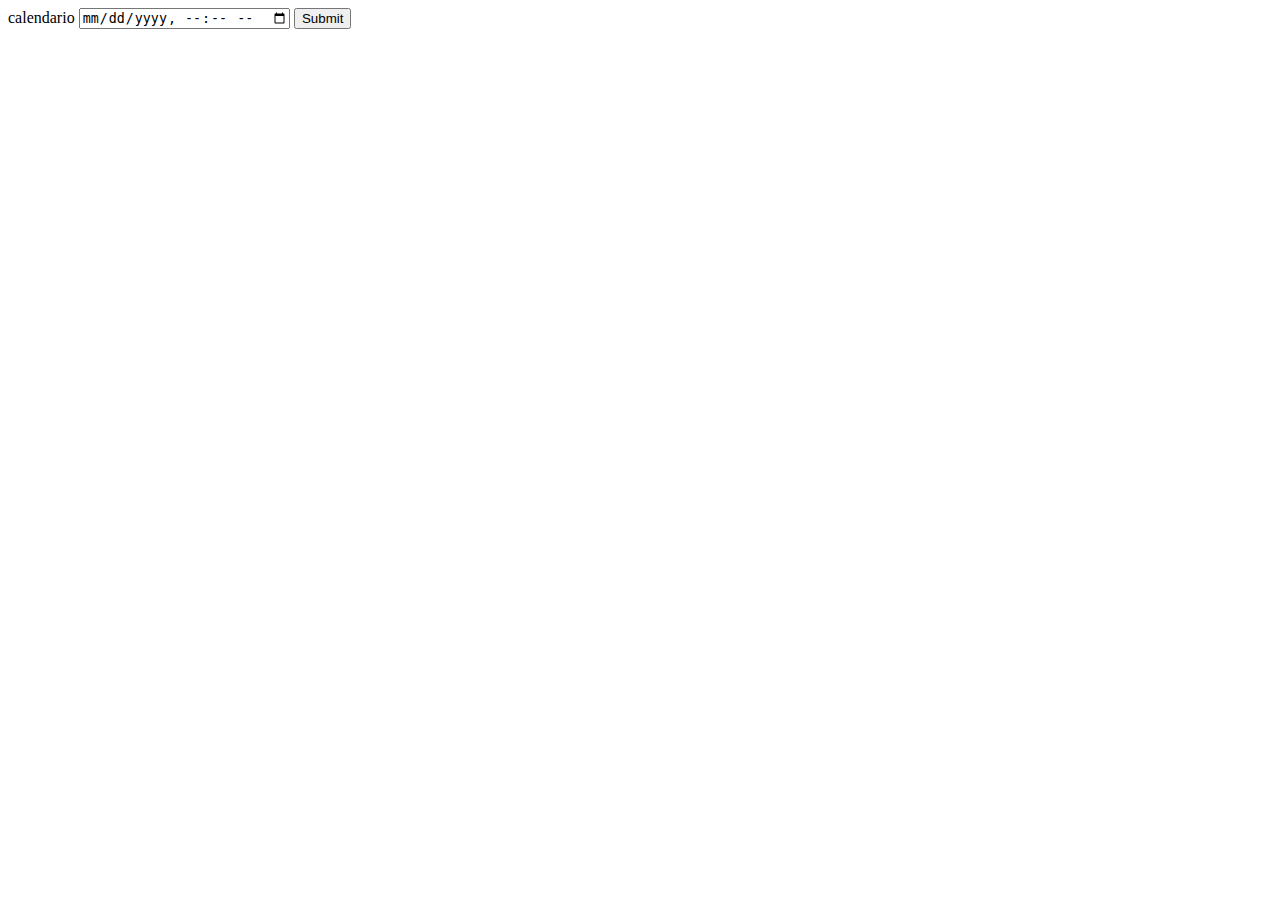
<file: claseCalendario/index.html>
<!DOCTYPE html>
<html lang="en">
<head>
    <meta charset="UTF-8">
    <meta http-equiv="X-UA-Compatible" content="IE=edge">
    <meta name="viewport" content="width=device-width, initial-scale=1.0">
    <title>calendario</title>
</head>
<body></body>
    
    <!-- <form action="">
        <label for="hora">
            <span>Hora</span>
            <input type="time" id="hora" name="hora">
        </label>
        <label for="dia">
            <span>Dia</span>
            <input type="date" id="Dia" name="dia">
        </label>
        <label for="mes">
            <span>Mes</span>
            <input type="month" id="mes" name="mes">
        </label>
        <label for="semana">
            <span>Semana</span>
            <input type="week" id="semana" name="semana">
        </label>
        <input type="submit">
    </form> -->
    <form action="">
        <label for="calendario">
            <span>calendario</span>
            <input type="datetime-local" name="" id="calendiario" name="calendiario">
        </label>
        <input type="submit">
    </form>
</body>
</html>
</file>
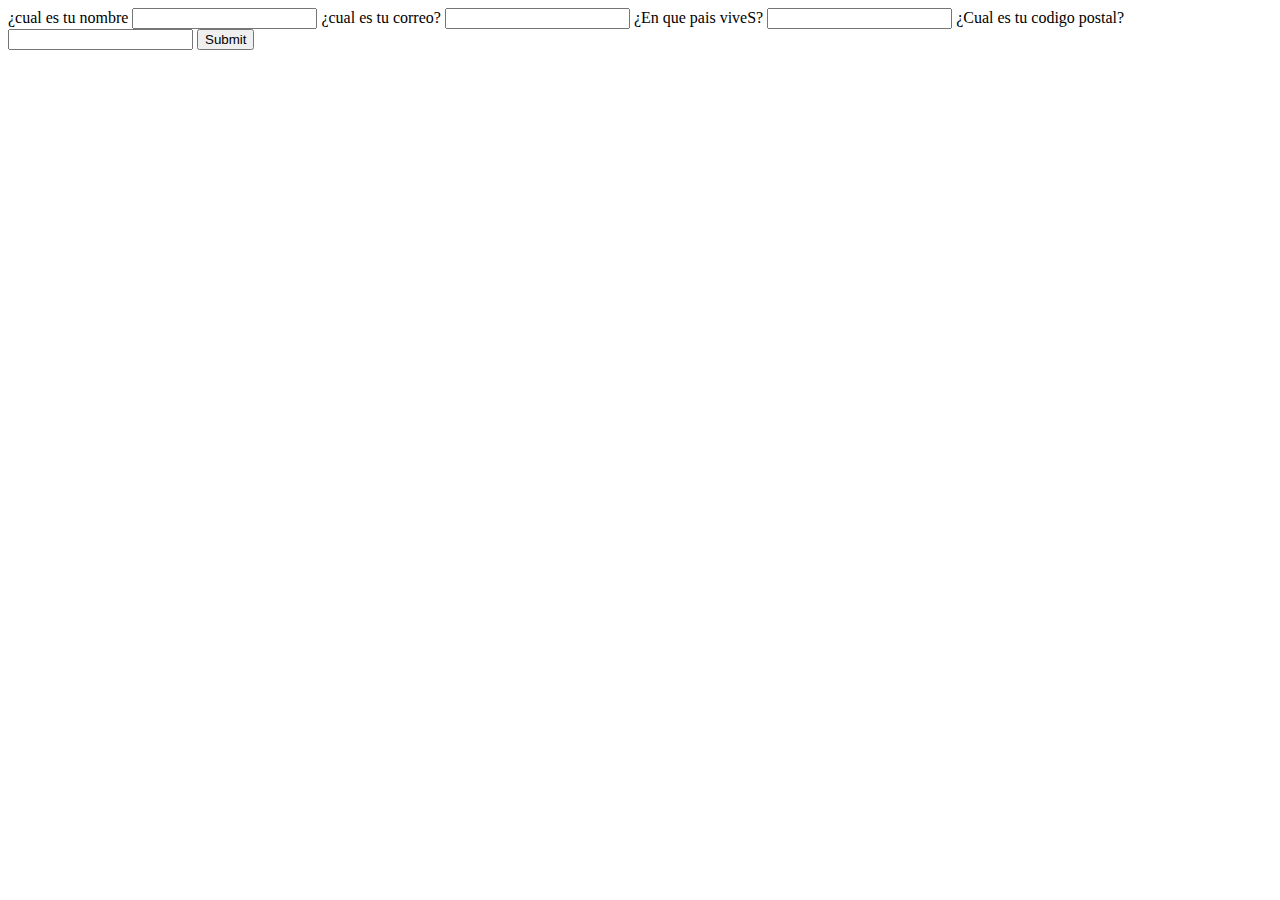
<file: claseCalendario2/index.html>
<!DOCTYPE html>
<html lang="en">
<head>
    <meta charset="UTF-8">
    <meta http-equiv="X-UA-Compatible" content="IE=edge">
    <meta name="viewport" content="width=device-width, initial-scale=1.0">
    <title>calendario</title>
</head>
<body>
<main>
<form action="">
    <label for="nombre">
        <span>¿cual es tu nombre</span>
        <input type="name" name="nombre" id="nombre" autocomplete="name" required>
    </label>
    <label for="correo">
        <span>¿cual es tu correo?</span>
        <input type="email" nombre="correo" id="correo" autocomplete="email" required>
    </label>
    <label for="pais">
        <span>¿En que pais viveS?</span>
        <input type="text" name="pais" id="pais" autocomplete="country" required>
    </label>
    <label for="cp">
        <span>¿Cual es tu codigo postal?</span>
        <input type="text" name="cp id="cp" autocomplete="postal-code" required>
        <input type="submit">
    </label>
</form>

</main>

</body>
</html>
</file>
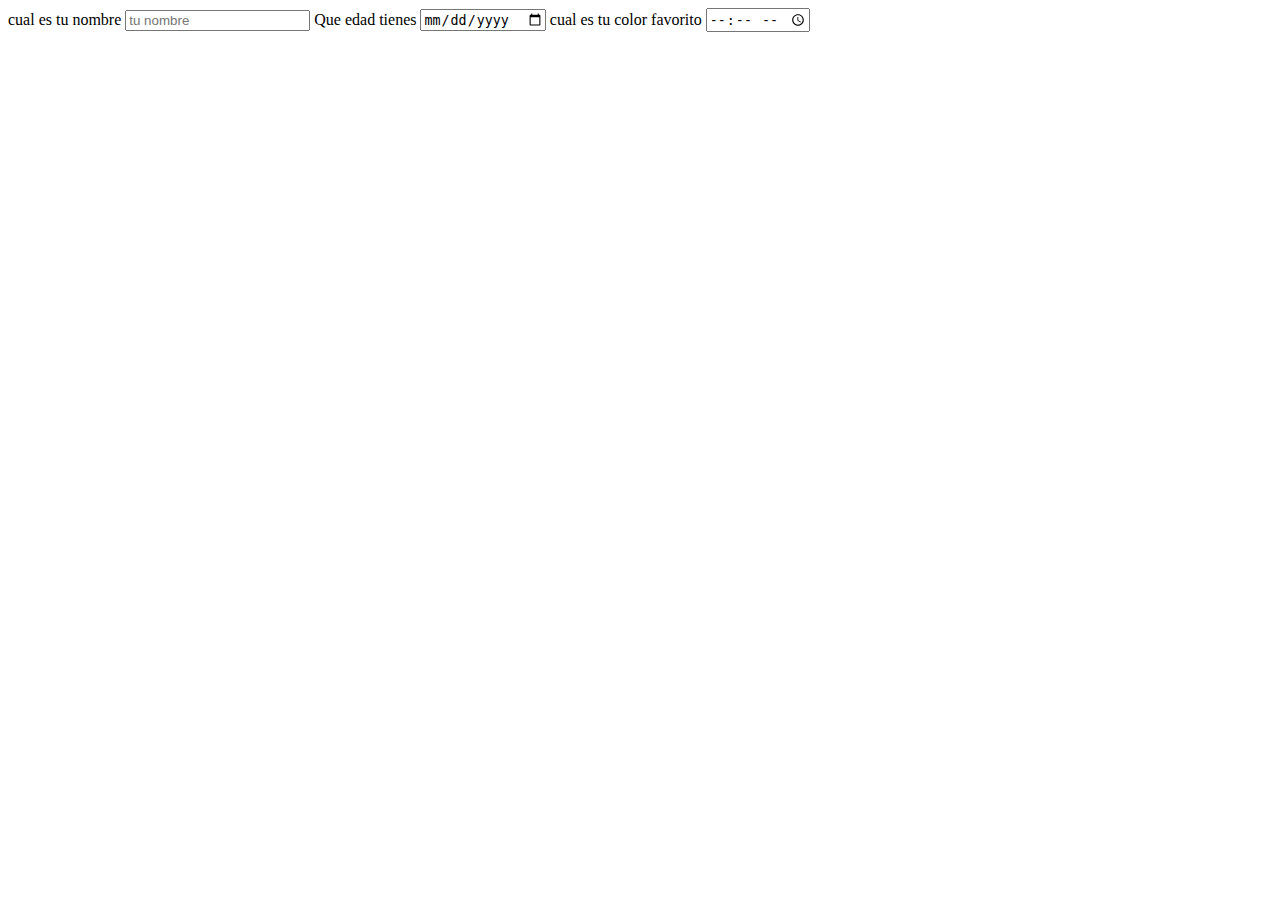
<file: claseForms/index.html>
<!DOCTYPE html>
<html lang="en">
<head>
    <meta charset="UTF-8">
    <meta http-equiv="X-UA-Compatible" content="IE=edge">
    <meta name="viewport" content="width=device-width, initial-scale=1.0">
    <title>Formularios</title>
</head>
<body>
    
        <form action="">
            <label for="nombre">
                <span>cual es tu nombre</span>
                <input type="texto" id="nombre" placeholder="tu nombre">
            </label>
            <label for="edad">
                <span>Que edad tienes</span>
                <input type="date" id="edad-alumno">
            </label>
            <label for="color">
                <span>cual es tu color favorito</span>
                <input type="time" id="nombre">
            </label>
        </form>
    </div>

</body>
</html>
</file>
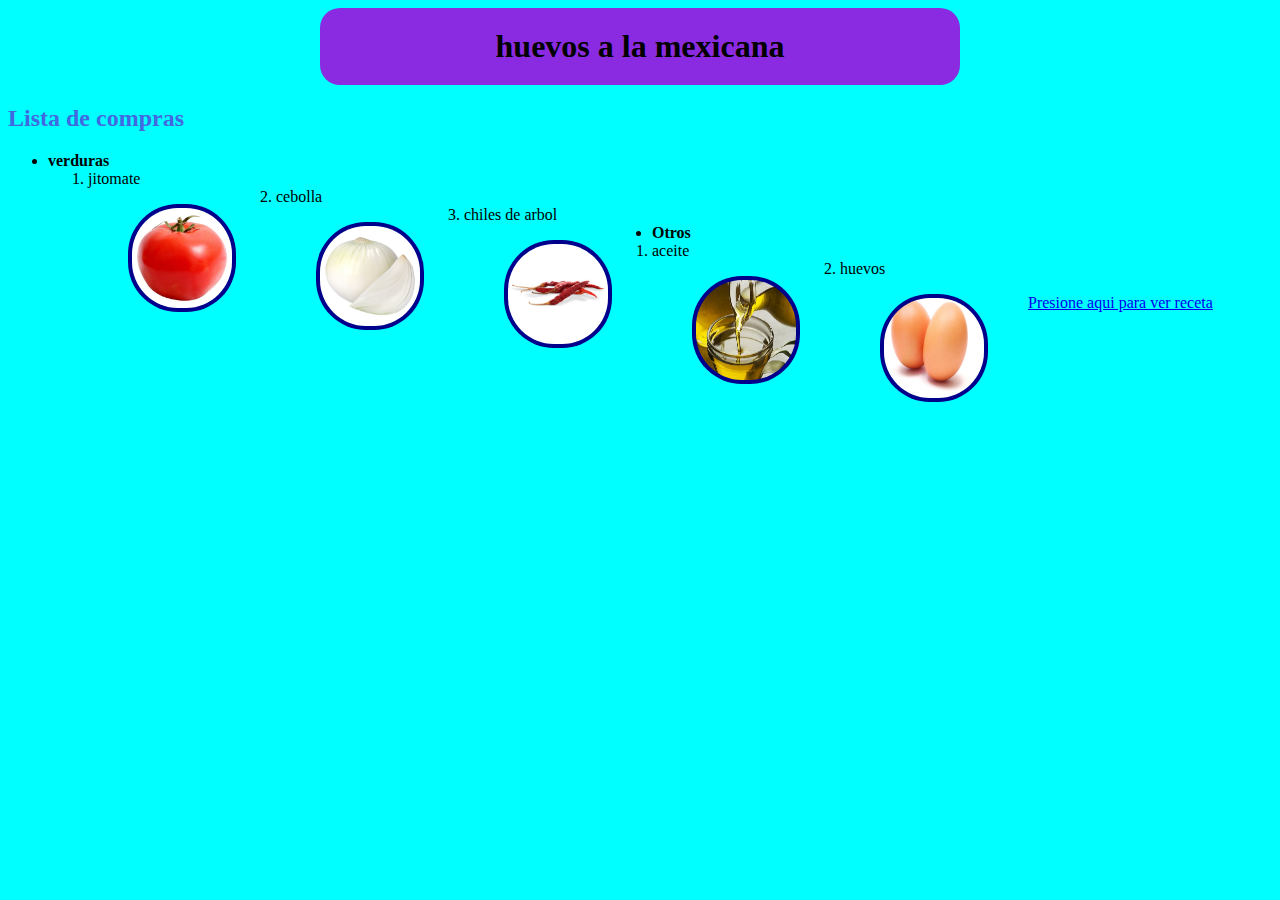
<file: claseImg/index.html>
<!DOCTYPE html>
<html lang="es">
    <head>
      <meta charset="UTF-8"> 
      <meta name="description" content="Esta página te mostrará fotos de gatos">
      <meta name="robots" content="index,follow">
      <title>es mi page</title>
      <meta name="viewport" content="widht=divice-width, initial-scale=1.0">
      <link rel="stylesheet" href="./styles.css">
    </head>
    <body>
     <header>
       <nav></nav>
       <main>
         <section>
           <article>
           </article>
         </section>
         <h1>huevos a la mexicana</h1>
           <h2><strong>Lista de compras</strong></h2>
           <ul>
          <li><strong>verduras</strong></li>
          <ol>
            <li>jitomate</li>
            <figure>
              <img src="./pics/jitomate.jpg" alt="jitomate">
            </figure>
            <li>cebolla</li>
            <figure>
              <img src="./pics/cebolla.jpg" alt="cebolla">
            </figure>
            <li>chiles de arbol</li>
            <figure>
              <img src="./pics/chiles.jpg" alt="chiles">
            </figure>
          </ol>
          <li><strong>Otros</strong></li>
          <ol>
            <li>aceite</li>
            <figure>
              <img src="./pics/aceite.jpg" alt="aceite">
            </figure>
            <li>huevos</li>
            <figure>
              <img src="./pics/huevos.jpg" alt="huevos">
            </figure>
          </ul>
          </ol>
       </main>
       <footer>
       </footer>
       <a href="https://www.superama.com.mx/recetas/huevos-a-la-mexicana/2176">Presione aqui para ver receta</a>
     </header>   
    </body>
</html>
</file>
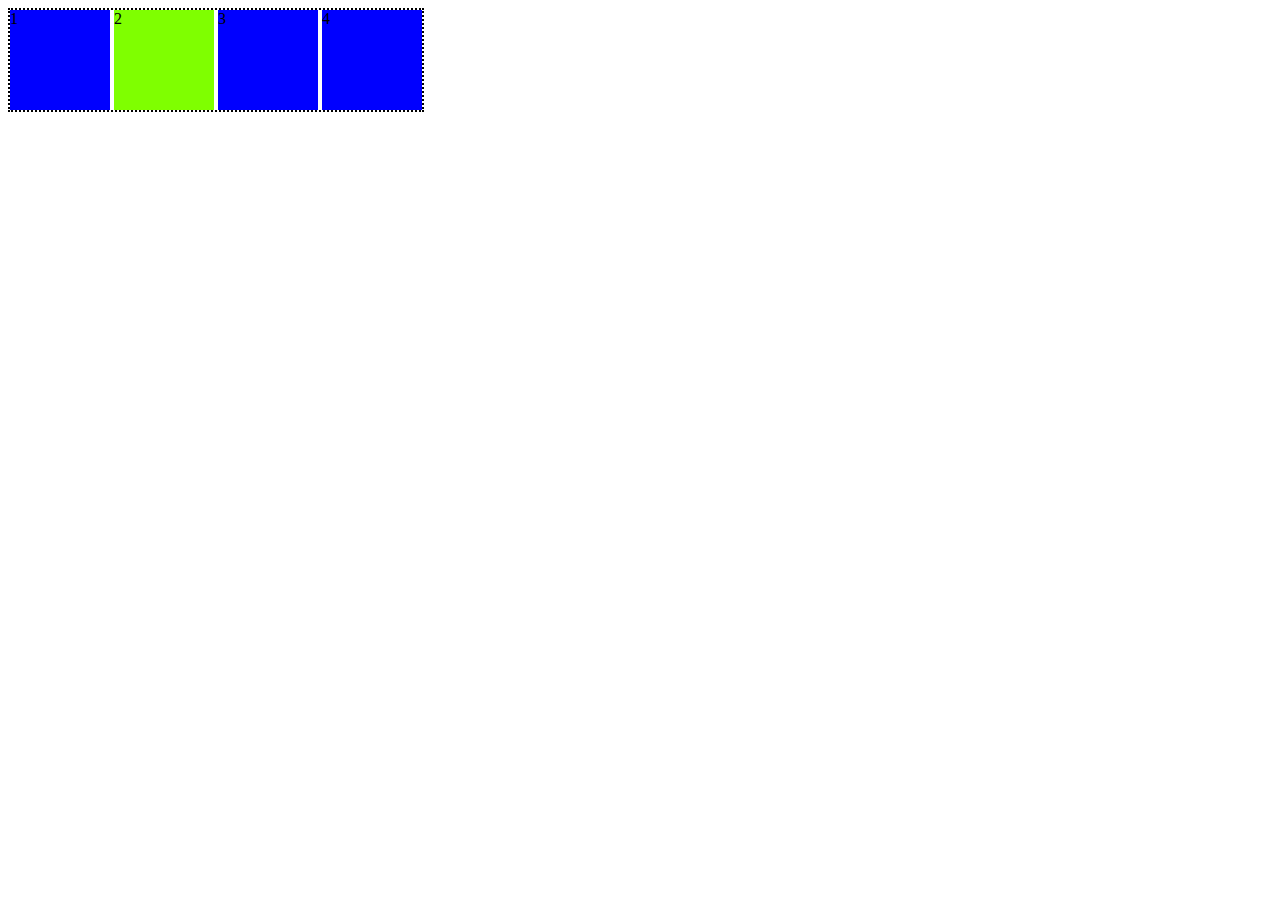
<file: clasePosition/index.html>
<!DOCTYPE html>
<html lang="en">
<head>
    <meta charset="UTF-8">
    <meta http-equiv="X-UA-Compatible" content="IE=edge">
    <meta name="viewport" content="width=device-width, initial-scale=1.0">
    <title>Document</title>
    <link rel="stylesheet" href="./styles.css">
</head>
<body>
    <div class="parent">
        <div class="box" id="one">1</div>
        <div class="box" id="two">2</div>
        <div class="box" id="three">3</div>
        <div class="box" id="four">4</div>
    </div>
</body>
</html>
</file>
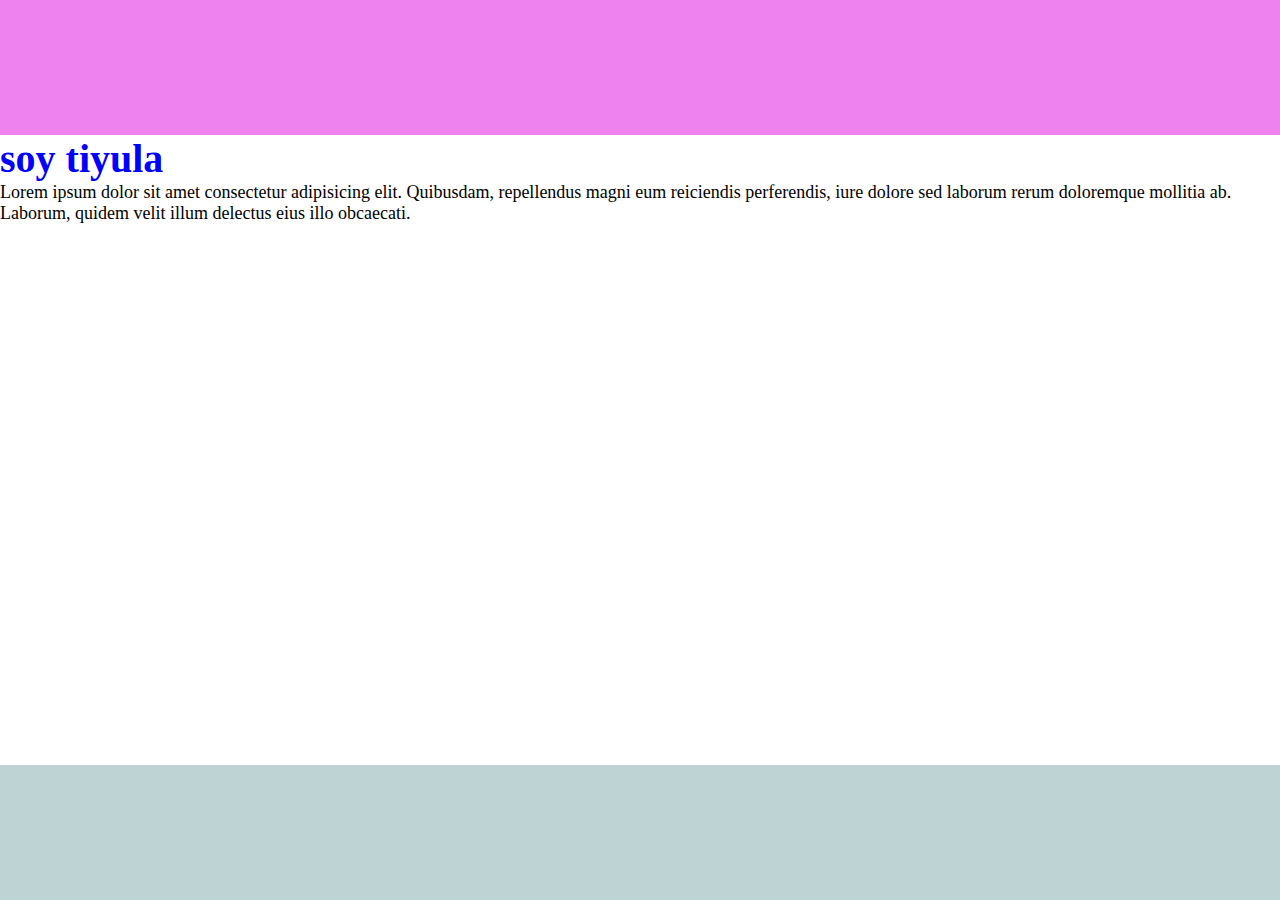
<file: claseVariable/index.html>
<!DOCTYPE html>
<html lang="en">
<head>
    <meta charset="UTF-8">
    <meta http-equiv="X-UA-Compatible" content="IE=edge">
    <meta name="viewport" content="width=device-width, initial-scale=1.0">
    <title>Document</title>
    <link rel="stylesheet" href="./styles.css">
</head>
<body>
  <header></header>
  <main>
      <h1>soy tiyula</h1>
      <section>
          <p>Lorem ipsum dolor sit amet consectetur adipisicing elit. Quibusdam, repellendus magni eum reiciendis perferendis, iure dolore sed laborum rerum doloremque mollitia ab. Laborum, quidem velit illum delectus eius illo obcaecati.</p>
      </section>
  </main>
  <footer></footer>  
</body>
</html>
</file>
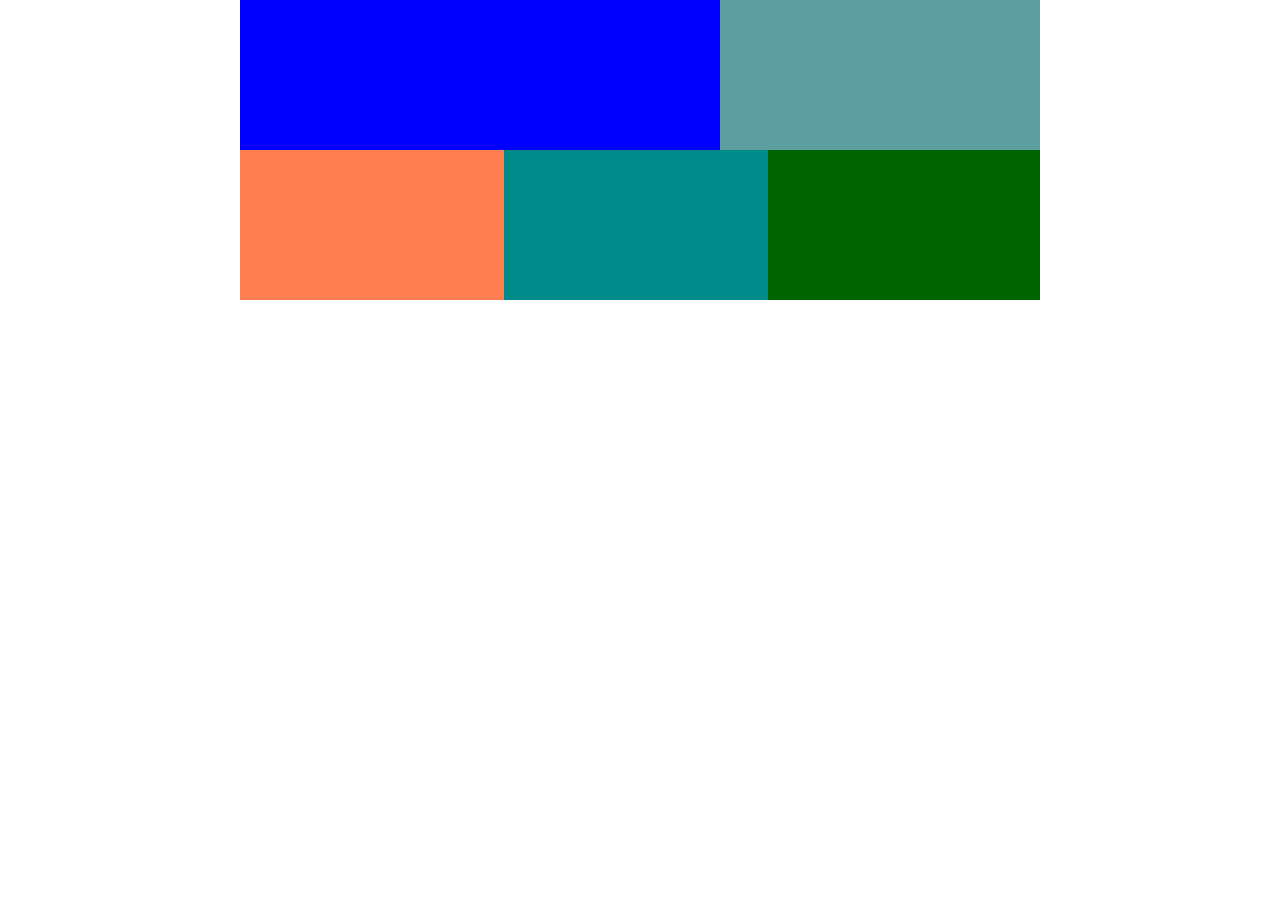
<file: responsivedesing/index.html>
<!DOCTYPE html>
<html lang="en">
<head>
    <meta charset="UTF-8">
    <meta http-equiv="X-UA-Compatible" content="IE=edge">
    <meta name="viewport" content="width=device-width, initial-scale=1.0">
    <title>Document</title>
    <link rel="stylesheet" href="./styles.css">
    <link 
    rel="stylesheet" 
    href="./tablet.css" 
    media="screen and (min-width: 600px)" />
    <link 
    rel="stylesheet" 
    href="./desktop.css" 
    media="screen and (min-width: 800px)"
    />
</head>
<body>
    <main class="container">
        <div class="c1"></div>
        <div class="c2"></div>
        <div class="c3"></div>
        <div class="c4"></div>
        <div class="c5"></div>
    </main>
</body>
</html>
</file>
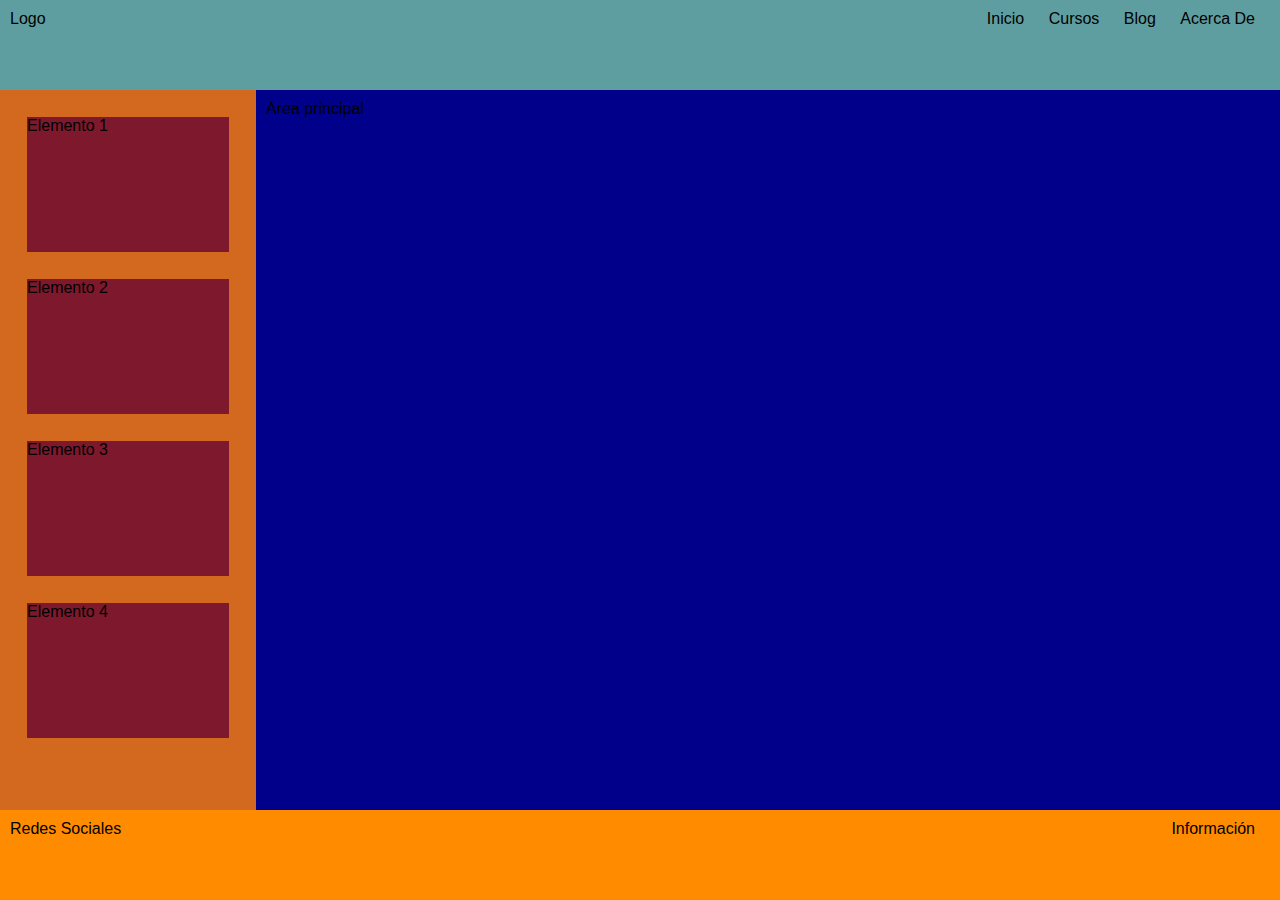
<file: reto/index.html>
<!DOCTYPE html>
<html lang="es">

<head>
  <meta charset="UTF-8">
  <meta name="viewport" content="width=device-width, initial-scale=1.0">
  <title>layout - Example</title>
  <link rel="stylesheet" href="./styles.css">
</head>

<body>
  <header>
    <figure>Logo</figure>
    <nav>
      <ul>
        <li>Inicio</li>
        <li>Cursos</li>
        <li>Blog</li>
        <li>Acerca De</li>
      </ul>
    </nav>
  </header>
  <main>
    <aside>
      <div>Elemento 1</div>
      <div>Elemento 2</div>
      <div>Elemento 3</div>
      <div>Elemento 4</div>
    </aside>
    <section>
      Area principal
    </section>
  </main>
  <footer>
    <div class="footer-social">
      Redes Sociales
    </div>
    <div class="footer-info">
      Información
    </div>
  </footer>
</body>

</html>
</file>
<file: claseImg/styles.css>
body{
    background-color: aqua;
}

/* ID */
h1{
    color: black;
    background-color:blueviolet;
    width: 600px;
    text-align: center;
    margin: auto;
    padding: 20px;
    border-radius: 20px;
}

h2{
    color: royalblue;
}

figure {
    float: left;
  }

/* Class */
figure img {
    width: 100px;
    height: 100px;
    padding: 4px;
    background: darkblue;
    border-radius: 50px;
}
</file>
<file: clasePosition/styles.css>
Ý´}  1Q9o<+8i    1q{
 Ý padding: 0;
   margin: 0;
    box-sizing: border-box;
}

.parent {
    border: 2px black dotted;
    display: inline-block;
}

.box {
    display: inline-block;
    background-color: blue;
    width: 100px;
    height: 100px;
}

#two {
    background-color: chartreuse;}
}
</file>
<file: claseVariable/styles.css>
:root {
    --primary-color: violet;
    --secundary-color : blue;
    --header-size: 4rem;
    --font:1.8rem;
}

* {
    box-sizing: border-box;
    margin: 0;
    pad: 0;
}
html{
    font-size: 62.5%;
}

header {
    width: 100vw;
    height: 15vh;
    background-color: var(--primary-color);
}
main{
    width: 100vw;
    height: 70vh;
    font-size: 18px;
}

h1{
    font-size: 4rem;
    color: var(--secundary-color);
}

footer {
    width: 100vw;
    height: 15vh;
    background-color: rgb(190, 212, 212);
    opacity: 1;
}
</file>
<file: responsivedesing/styles.css>
* {
    box-sizing: border-box;
    margin: 0;
    padding: 0;
  }

html{
    font-size: 62.5%;
}

.container{
    display: flex;
    flex-wrap: wrap;
}

.c1,
.c2,
.c3,
.c4,
.c5{
    width: 100%;
    min-width: 150px;
    height: 150px;
}

.c1 {
    background-color: blue;
}
.c2 {
    background-color: cadetblue;
}
.c3 {
    background-color: coral;
}
.c4 {
    background-color: darkcyan;
}
.c5 {
    background-color: darkgreen;
}

/* @media (min-width: 600px) {
    .c2, 
    .c3, 
    .c4 {
        width: 50%;
    }
} */

/* @media (min-width: 800px) {
    .container {
        width: 800px;
        margin-left: auto;
        margin-right: auto;
    }
    .c1 {
        width: 60%;
    }
    .c2 {
        width: 40%;
    }
    .c3, 
    .c4 {
        width: 33%;
    }
    .c5{
        width: 34%;
    }
} */
</file>
<file: responsivedesing/tablet.css>
.c2,
.c3,
.c4 {
  width: 50%;
}
</file>
<file: responsivedesing/desktop.css>
.container {
    width: 800px;
    margin-left: auto;
    margin-right: auto;
  }
  .c1 {
    width: 60%;
  }
  .c2 {
    width: 40%;
  }
  .c3,
  .c4 {
    width: 33%;
  }
  .c5 {
    width: 34%;
  }
</file>
<file: reto/styles.css>
* {
    margin: 0;
    padding: 0;
    box-sizing: border-box;
    font-family: Arial, Helvetica, sans-serif;
  }
  
  html {
    font-size: 62.5%;
  }
  
  body {
    font-size: 1.6rem;
  }
  
  li {
    list-style: none;
  }
  
  header {
    height: 10vh;
    background-color: cadetblue;
  }
  
  main {
    height: 80vh;
  }
  
  footer {
    height: 10vh;
    background-color: darkorange;
  }
  
  figure, nav {
    display: inline-block;
  }
  
  figure {
    margin: 1rem;
  }
  
  li {
    display: inline-block;
    margin: 1rem;
  }
  
  nav {
    position: absolute;
    right: 1.5rem;
  }
  
  aside, section {
    display: inline-block;
    height: 80vh;
  }
  
  aside {
    width: 20vw;
    background-color: chocolate;
  }
  
  aside div {
    height: 15vh;
    margin: 3vh;
    background-color: rgb(126, 25, 45);
  }
  
  section {
    position: absolute;
    left: 20vw;
    width: 80vw;
    padding: 1rem;
    background-color: darkblue;
  }
  
  .footer-social, .footer-info {
    display: inline-block;
    margin: 1rem;
  }
  
  .footer-info {
    position: absolute;
    right: 1.5rem;
  }
</file>
